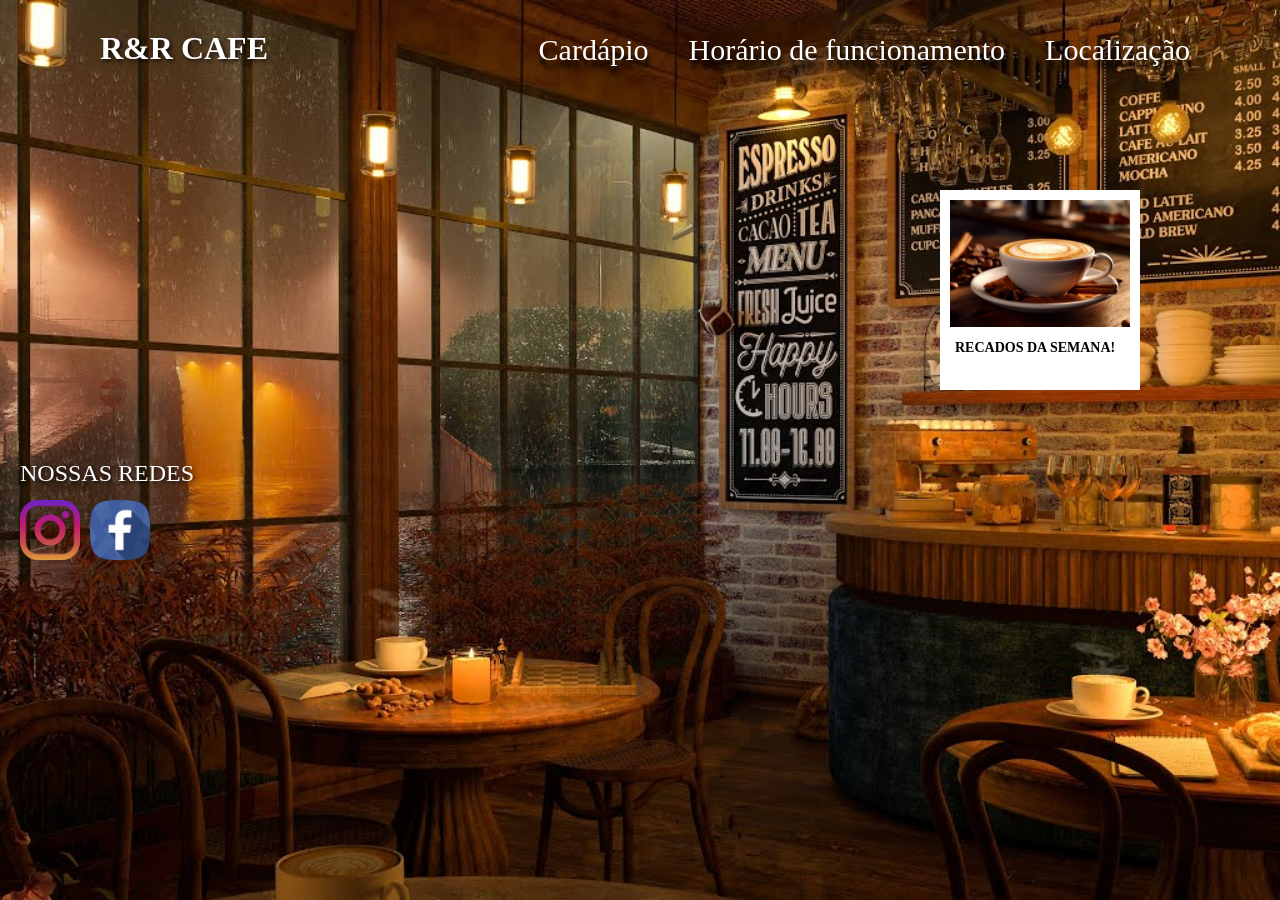
<file: index.html>
<!DOCTYPE html>
<html lang="pt-br">
<head>
    <meta charset="UTF-8">
    <meta name="viewport" content="width=device-width, initial-scale=1.0">
    <title>R&R CAFE</title>
    <link rel="stylesheet" href="corpo.css">
</head>
<body>

    <header class="cabecalho">
        <h1><a href="index.html">R&R CAFE</a></h1>

        <nav class="menu">
            <a href="nada.html">Cardápio</a>
            <a href="nada.html">Horário de funcionamento</a>
            <a href="localizacao.html">Localização</a>
        </nav>
    </header>

    <!-- Polaroid -->
    <div class="retangulo-preto"></div> 
    <img src="cafe.png" alt="Café" id="cafe">
    <p class="texto-recado">RECADOS DA SEMANA!</p>

    <!-- Redes Sociais -->
    <p class="texto-redes">NOSSAS REDES</p>
    <a href="https://www.instagram.com/richard_gasparini?igsh=MTg0Zm5tMT0aHB1bA%3D%&utm_source=qr"><img src="two.png" alt="Instagram" class="minha-imagem"></a>
    <a href="https://www.instagram.com/richard_gasparini?igsh=MTg0Zm5tMT0aHB1bA%3D%&utm_source=qr"><img src="face.png" alt="Facebook" class="minha-imagemdois"></a>

</body>
</html>
</file>
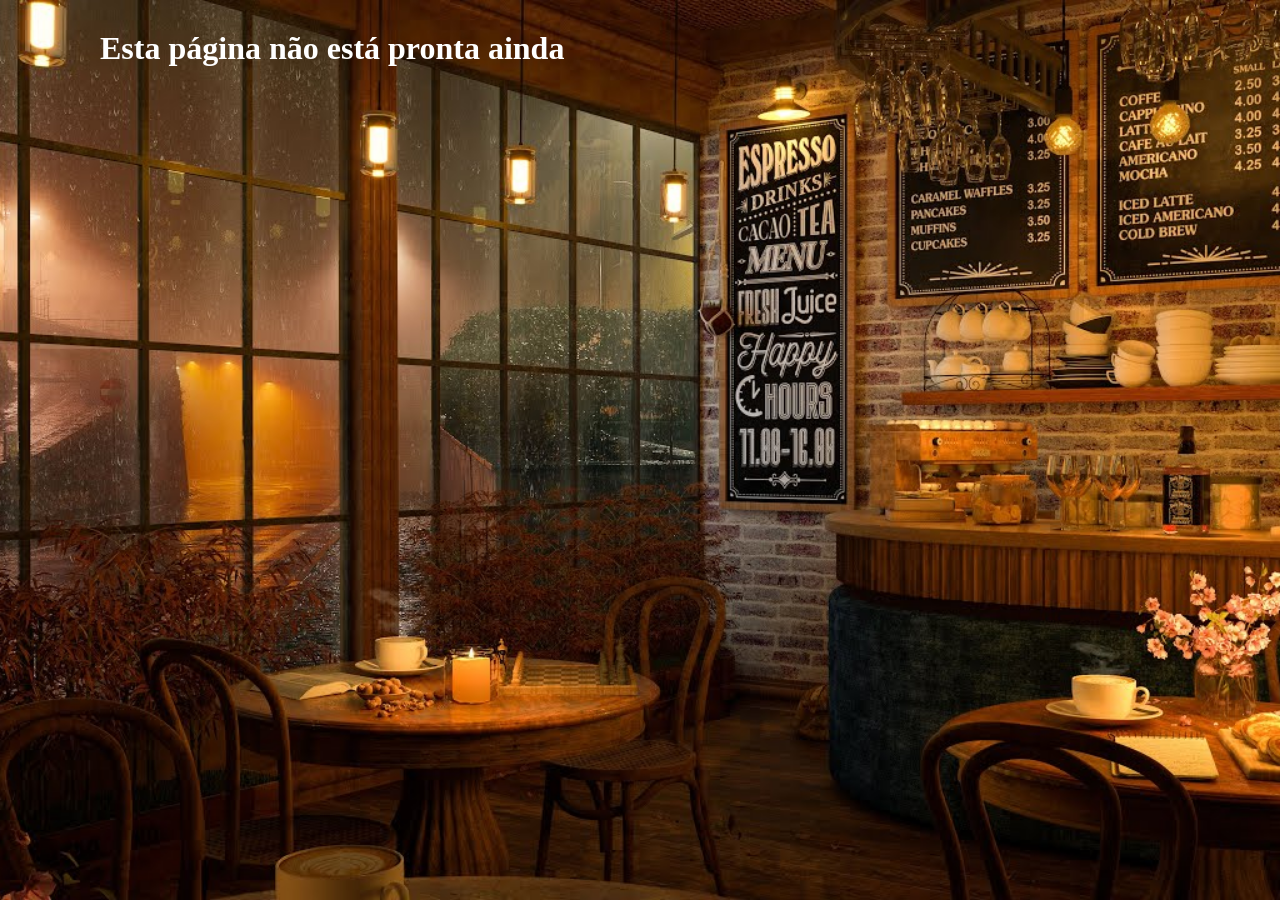
<file: nada.html>
<!DOCTYPE html>

<head>
    <link rel="stylesheet" href="corpo.css">
    <meta charset="UTF-8">
    <meta name="viewport" content="width=device-width, initial-scale=1.0">
    <title>Minha Página</title>
</head>
<body>
    
    <div class="nad">
        <h1 style="color: white;">Esta página não está pronta ainda</h1>
    </div>
    
    
</body>
</file>
<file: corpo.css>
/* ==========================================================================
   1. CONFIGURAÇÕES GERAIS E PLANO DE FUNDO
   ========================================================================== */
body {
    background-image: url("fotocafe.jpg");
    background-size: cover;
    background-position: center;
    background-repeat: no-repeat;
    min-height: 100vh;
    margin: 0;
    box-sizing: border-box;
}

/* ==========================================================================
   2. CABEÇALHO E MENU (HOME)
   ========================================================================== */
.cabecalho {
    position: relative;
}

h1 {
    position: absolute;
    top: 30px;
    left: 100px;
    margin: 0;
}

h1 a {
    color: white;
    text-decoration: none;
    text-shadow: 2px 2px 4px rgba(0, 0, 0, 0.8);
}

.menu {
    position: absolute;
    top: 33px;
    right: 90px;
    left: auto;
    display: flex;
    gap: 40px;
    z-index: 20;
}

.menu a {
    color: white !important;
    text-decoration: none !important;
    font-size: 30px;
    font-weight: 500;
    text-shadow: 1px 8px 4px #000000 !important;
}

.menu a:hover {
    text-decoration: underline !important;
}

/* ==========================================================================
   3. ELEMENTOS DA HOME (DESKTOP)
   ========================================================================== */
.texto-redes {
    position: absolute;
    color: white;
    top: 460px;
    left: 20px;
    margin: 0;
    font-size: 24px;
    text-shadow: 2px 2px 4px rgba(0, 0, 0, 0.8);
}

.minha-imagem {
    position: absolute;
    top: 500px;
    left: 20px;
    width: 60px;
    height: auto;
    z-index: 10;
}

.minha-imagemdois {
    position: absolute;
    top: 500px;
    left: 90px;
    width: 60px;
    height: auto;
    z-index: 10;
}

.retangulo-preto {
    position: absolute;
    top: 190px;
    left: 940px;
    width: 200px;
    height: 200px;
    background-color: white;
    z-index: 5;
}

#cafe {
    position: absolute;
    top: 200px;
    left: 950px;
    width: 180px;
    height: auto;
    z-index: 10;
}

.texto-recado {
    position: absolute;
    color: black;
    top: 340px;
    left: 955px;
    z-index: 15;
    margin: 0;
    font-size: 14px;
    font-weight: bold;
}

/* ==========================================================================
   4. ESTILOS DA PÁGINA DE LOCALIZAÇÃO (DESKTOP)
   ========================================================================== */
.pagina-localizacao {
    display: flex;
    flex-direction: column;
    justify-content: center;
    align-items: center;
    padding: 20px;
}

.btn-voltar {
    position: absolute;
    top: 20px;
    left: 20px;
    color: white;
    text-decoration: none;
    font-size: 18px;
    background-color: rgba(0, 0, 0, 0.6);
    padding: 10px 15px;
    border-radius: 5px;
}

.card-localizacao {
    background-color: rgba(0, 0, 0, 0.7);
    padding: 30px;
    border-radius: 12px;
    max-width: 90%;
}

.link-maps {
    display: flex;
    align-items: center;
    gap: 15px;
    color: white !important;
    text-decoration: none !important;
    font-size: 20px;
    font-weight: 500;
}

#maps {
    width: 45px;
    height: auto;
    flex-shrink: 0;
}

/* ==========================================================================
   5. REGRAS EXCLUSIVAS PARA CELULAR (MÓVEL)
   ========================================================================== */
@media (max-width: 768px) {

    /* Na Home: reorganiza elementos absolutos */
    body {
        text-align: center; /* Centraliza conteúdo inline como as imagens das redes */
    }

    h1 {
        position: static;
        text-align: center;
        margin-top: 20px;
    }

    .menu {
        position: static;
        flex-direction: column;
        align-items: center;
        gap: 10px;
        margin-top: 20px;
    }

    .menu a {
        font-size: 20px !important;
        background-color: rgba(74, 44, 17, 0.9) !important;
        padding: 10px 20px;
        border-radius: 6px;
        width: 80%;
        text-align: center;
    }

    /* Esconde polaroide no celular */
    .retangulo-preto, #cafe, .texto-recado {
        display: none !important;
    }

    .texto-redes {
        position: static;
        text-align: center;
        margin-top: 30px;
    }

    /* Centraliza os ícones das redes sociais */
    .minha-imagem, 
    .minha-imagemdois {
        position: static;
        display: inline-block;
        margin: 15px 10px 0 10px; /* Margem igual dos dois lados para centralizar perfeitamente */
    }

    /* Na Localização: empurra o conteúdo para o topo da tela */
    .pagina-localizacao {
        justify-content: flex-start;
        padding-top: 40px;
    }

    .link-maps {
        flex-direction: column;
        text-align: center;
        font-size: 16px;
    }

    .btn-voltar {
        position: static;
        margin-bottom: 20px;
        display: inline-block;
    }
}
</file>
